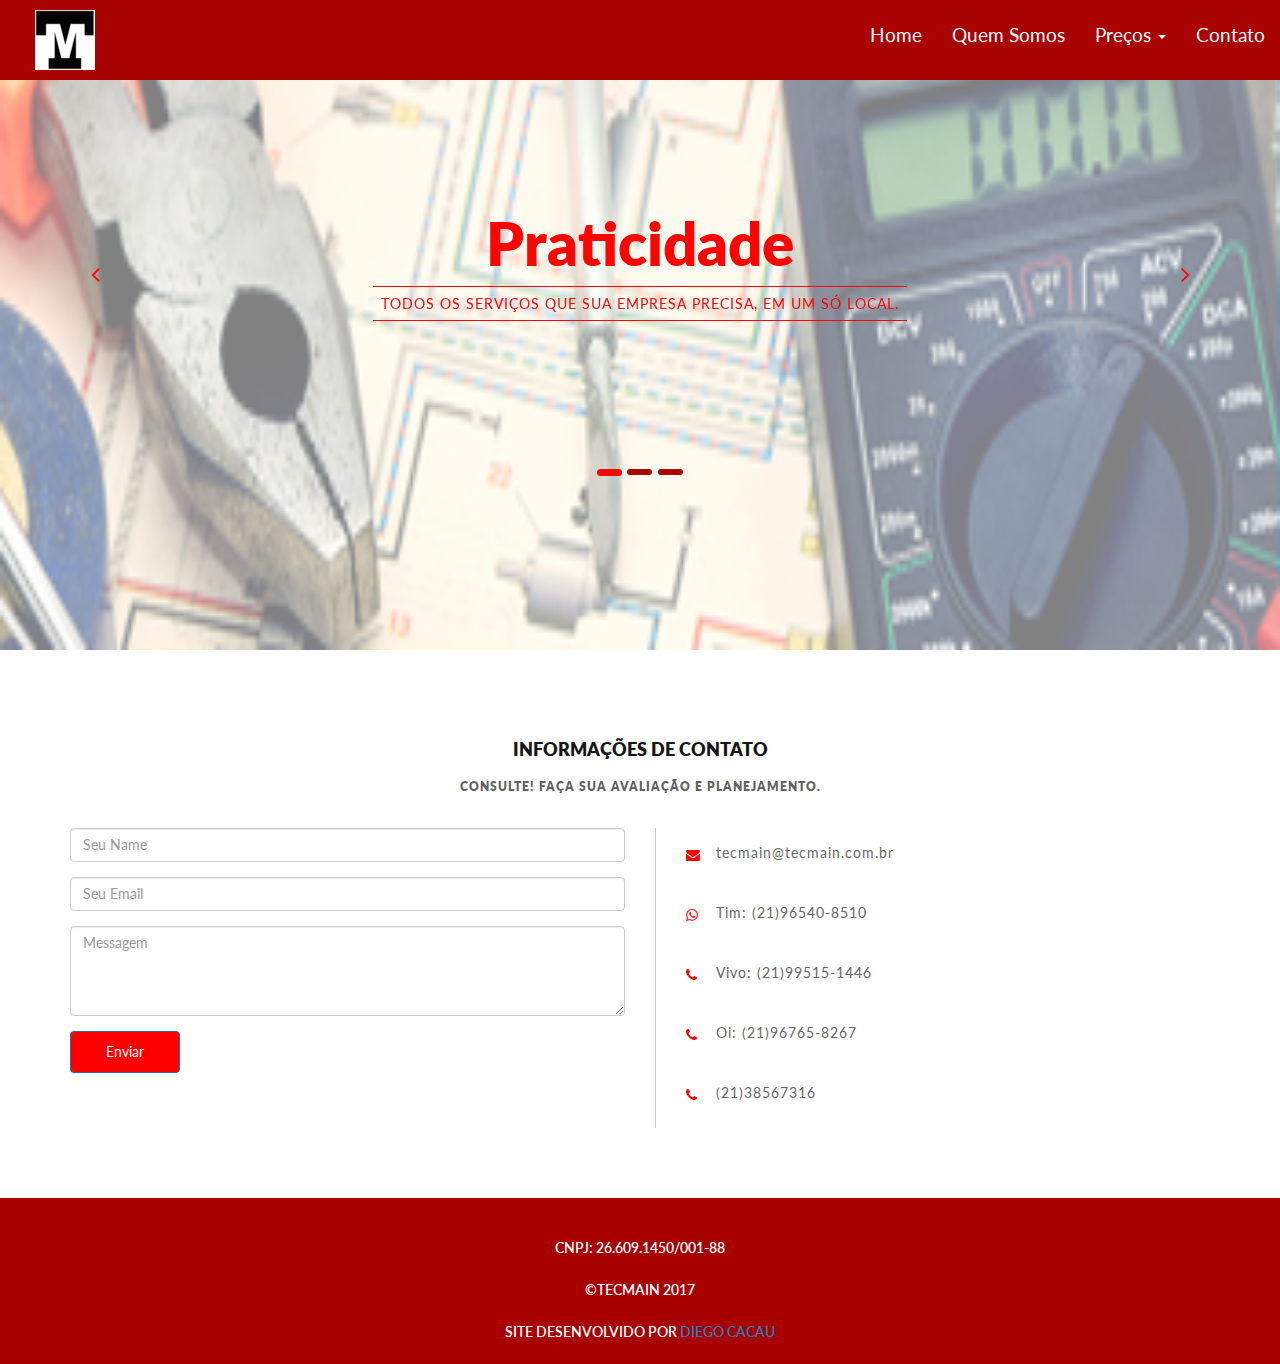
<file: index.html>
<!doctype html>
<html class="no-js" lang="">
    <head>
        <meta charset="utf-8">
        <meta http-equiv="x-ua-compatible" content="ie=edge">
        <title>TECMAIN</title>
        <meta name="description" content="">
        <meta name="viewport" content="width=device-width, initial-scale=1">

        <link rel="apple-touch-icon" href="apple-touch-icon.png">
	<!--[if lt IE 9]> <script src="js/html5shiv.js"></script> 
	<script src="js/respond.min.js"></script> <![endif]--> 		
        <!-- Place favicon.ico in the root directory -->
		<link href='https://fonts.googleapis.com/css?family=Lato:400,300,700' rel='stylesheet' type='text/css'>
        <link rel="stylesheet" href="css/main.css">
        <link rel="stylesheet" href="css/bootstrap.min.css">
        <link rel="stylesheet" href="css/font-awesome.min.css">
        <link rel="stylesheet" href="css/owl.carousel.css">
        <link rel="stylesheet" href="css/responsive.css">
        <link rel="stylesheet" href="css/style.css">

    </head>
<body >
		 <!-- start preloader -->
        <div id="loader-wrapper">
            <div class="logo"></div>
            <div id="loader">
            </div>
        </div>
        <!-- end preloader -->
        <!--[if lt IE 8]>
            <p class="browserupgrade">You are using an <strong>outdated</strong> browser. Please <a href="http://browsehappy.com/">upgrade your browser</a> to improve your experience.</p>
        <![endif]-->

<nav class="navbar navbar-default navbar-fixed-top">
  <div class="container-fluid">
    <!-- Brand and toggle get grouped for better mobile display -->
    <div class="navbar-header">
      <button type="button" class="navbar-toggle collapsed" data-toggle="collapse" data-target="#bs-example-navbar-collapse-1" aria-expanded="false">
        <span class="sr-only">Toggle navigation</span>
        <span class="icon-bar"></span>
        <span class="icon-bar"></span>
        <span class="icon-bar"></span>
      </button>
      <a id="logo" href="index.html"><img src="img/logo.png" alt=""/></a>
    </div>

    <!-- Collect the nav links, forms, and other content for toggling -->
    <div class="collapse navbar-collapse" id="bs-example-navbar-collapse-1">
      <ul class="nav navbar-nav navbar-right">
		<li><a  href="index.html">Home</a></li>
		<li><a  href="we.html">Quem Somos</a></li>
		<li class="dropdown">
          <a href="#" class="dropdown-toggle" data-toggle="dropdown" role="button" aria-haspopup="true" aria-expanded="false">Preços <span class="caret"></span></a>
          <ul class="dropdown-menu">
            <li><a href="planos.html">Planos</a></li>
            <li><a href="servicos.html">Serviços</a></li>
            <li><a href="eletricos.html">Diversos</a></li>
          </ul>
        </li>
		<li><a href="contato.html">Contato</a></li> 						
      </ul>
    </div><!-- /.navbar-collapse -->
  </div><!-- /.container-fluid -->
</nav>





<!-- start slider Section -->
<section id="slider_sec">
	<div class="container">
		<div class="row">
			<div class="slider">
					<div id="carousel-example-generic" class="carousel slide" data-ride="carousel">
				  <!-- Indicators -->
				  <ol class="carousel-indicators">
					<li data-target="#carousel-example-generic" data-slide-to="0" class="active"></li>
					<li data-target="#carousel-example-generic" data-slide-to="1"></li>
					<li data-target="#carousel-example-generic" data-slide-to="2"></li>
				  </ol>

				  <!-- Wrapper for slides -->
				  <div class="carousel-inner" role="listbox">
					<div class="item active">
						<div class="wrap_caption">
						  <div class="caption_carousel">
							<h1>Praticidade</h1>
							<p>TODOS OS SERVIÇOS QUE SUA EMPRESA PRECISA, EM UM SÓ LOCAL.</p>
						  </div>						
						</div>
					</div>					
					<div class="item">
						<div class="wrap_caption">
						  <div class="caption_carousel">
							<h1>Qualidade</h1>
							<p>PREÇO JUSTO E QUALIDADE TÉCNICA.</p>
						  </div>						
						</div>
					</div>					
					<div class="item ">
						<div class="wrap_caption">
						  <div class="caption_carousel">
							<h1>Facilidade</h1>
							<p>PAGAMENTO FACILITADO E SEM COMPLICAÇÃO.</p>
						  </div>						
						</div>
					</div>			
				  </div>

				  <!-- Controls -->
				  <a class="left left_crousel_btn" href="#carousel-example-generic" role="button" data-slide="prev">
					<i class="fa fa-angle-left"></i>
					<span class="sr-only">Anterio</span>
				  </a>
				  <a class="right right_crousel_btn" href="#carousel-example-generic" role="button" data-slide="next">
					<i class="fa fa-angle-right"></i>
					<span class="sr-only">Próxima</span>
				  </a>
				</div>
			</div>	
		</div>			
	</div>	
</section>
<!-- End slider Section -->


<!-- start contact us Section -->
<section id="ctn_sec">
	<div class="container">
		<div class="row">
			<div class="col-lg-12 col-md-12 col-sm-12 col-xs12 ">
				<div class="title_sec">
					<h1>Informações de Contato</h1>
					<h2>Consulte! Faça sua avaliação e planejamento.</h2>
				</div>			
			</div>		
			<div class="col-sm-6"> 
				<div id="cnt_form">
					<form id="contact-form" class="contact" name="contact-form" method="post" action="send-mail.php">
						<div class="form-group">
						<input type="text" name="name" class="form-control name-field" required="required" placeholder="Seu Name">
						</div>
						<div class="form-group">
							<input type="email" name="email" class="form-control mail-field" required="required" placeholder="Seu Email">
						</div> 
						<div class="form-group">
							<textarea name="message" id="message" required="required" class="form-control" rows="8" placeholder="Messagem"></textarea>
						</div> 
						<div class="form-group">
							<button type="submit" class="btn btn-primary">Enviar</button>
						</div>
					</form> 
				</div>
			</div>
			<div class="col-lg-6 col-md-6 col-sm-6">
				<div class="cnt_info">
					<ul>
						<li><i class="fa fa-envelope"></i><p>tecmain@tecmain.com.br</p></li>
						<li><i class="fa fa-whatsapp"></i><p>Tim: (21)96540-8510</p></li>
						<li><i class="fa fa-phone"></i><p>Vivo: (21)99515-1446</p></li>
						<li><i class="fa fa-phone"></i><p>Oi: (21)96765-8267</p></li>
						<li><i class="fa fa-phone"></i><p>(21)38567316</p></li>
					</ul>
				</div>
			</div>			
		</div>
	</div>
</section>
<!-- End contact us  Section -->


<!-- start footer Section -->
<footer id="ft_sec">
	<div class="container">
		<div class="row">
			<div class="col-lg-12">
										
				<ul class="copy_right">
					<li>CNPJ: 26.609.1450/001-88</li>
				</ul>					
				
				<ul class="copy_right">
					<li>&copy;Tecmain 2017</li>
				</ul>
				<ul class="copy_right">
					<li>Site desenvolvido por <a href="http://pingadodecoisas.xyz/" target="blank">Diego Cacau</a></li>
				</ul>						
			</div>	
		</div>
	</div>
</footer>
<!-- End footer Section -->

<script type="text/javascript" src="http://code.jquery.com/jquery-1.9.1.min.js"></script>
<script src="js/isotope.pkgd.min.js"></script>
<script src="js/bootstrap.min.js"></script>
<script src="js/jquery.counterup.min.js"></script>
<script src="js/owl.carousel.min.js"></script>
<script src="js/jquery.nicescroll.min.js"></script>
<script src="js/scrolling-nav.js"></script>
<script src="js/main.js"></script>



<script>
    jQuery(document).ready(function( $ ) {
        $('.counter').counterUp({
            delay: 10,
            time: 1000
        });
    });
</script>

<script>

  //Hide Overflow of Body on DOM Ready //
$(document).ready(function(){
    $("body").css("overflow", "hidden");
});

// Show Overflow of Body when Everything has Loaded 
$(window).load(function(){
    $("body").css("overflow", "visible");        
    var nice=$('html').niceScroll({
	cursorborder:"5",
	cursorcolor:"#00AFF0",
	cursorwidth:"3px",
	boxzoom:true, 
	autohidemode:true
	});

});
</script>



    </body>
</html>
</file>
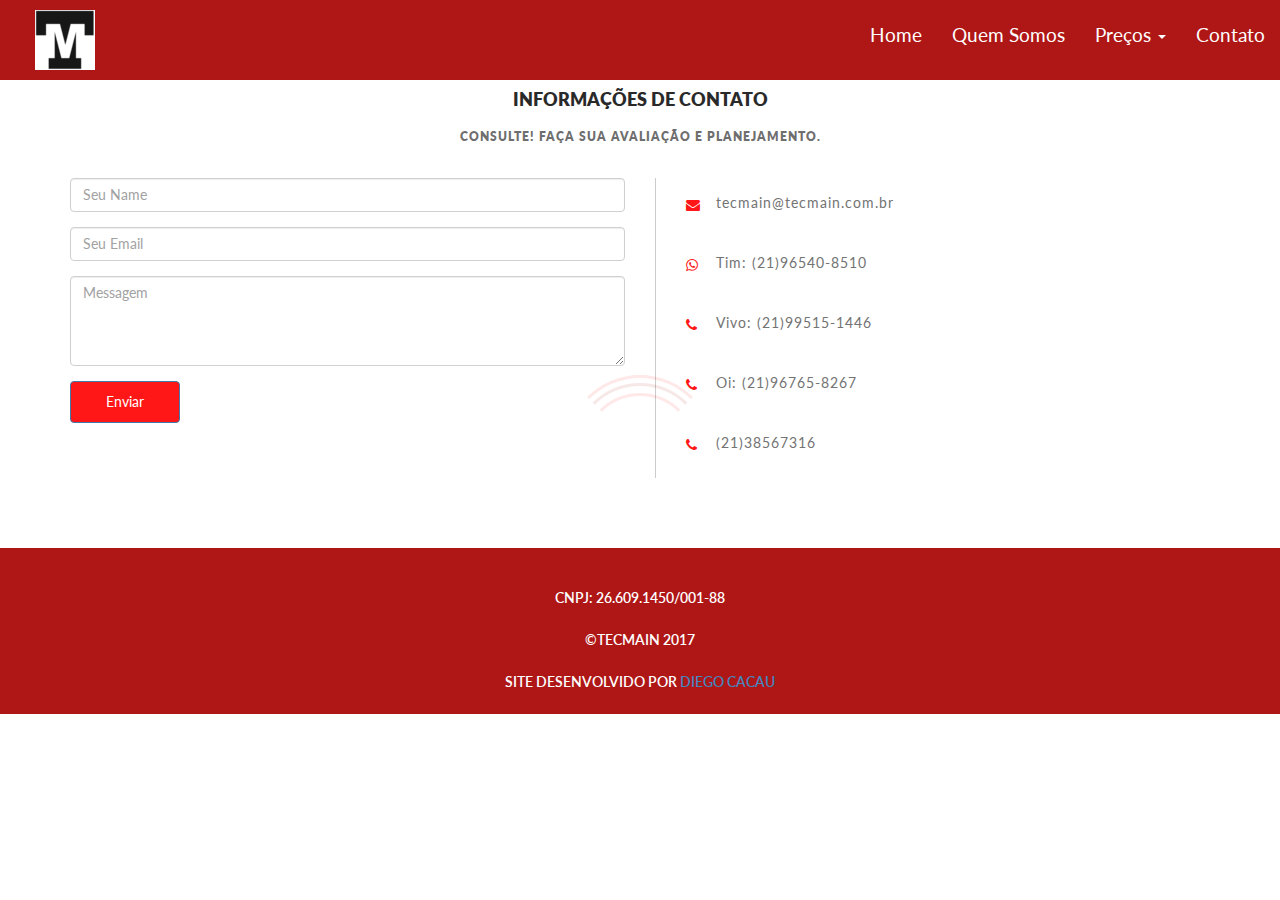
<file: contato.html>
<!doctype html>
<html class="no-js" lang="">
    <head>
        <meta charset="utf-8">
        <meta http-equiv="x-ua-compatible" content="ie=edge">
        <title>TECMAIN</title>
        <meta name="description" content="">
        <meta name="viewport" content="width=device-width, initial-scale=1">

        <link rel="apple-touch-icon" href="apple-touch-icon.png">
	<!--[if lt IE 9]> <script src="js/html5shiv.js"></script> 
	<script src="js/respond.min.js"></script> <![endif]--> 		
        <!-- Place favicon.ico in the root directory -->
		<link href='https://fonts.googleapis.com/css?family=Lato:400,300,700' rel='stylesheet' type='text/css'>
        <link rel="stylesheet" href="css/main.css">
        <link rel="stylesheet" href="css/bootstrap.min.css">
        <link rel="stylesheet" href="css/font-awesome.min.css">
        <link rel="stylesheet" href="css/owl.carousel.css">
        <link rel="stylesheet" href="css/style.css">

    </head>
<body >
		 <!-- start preloader -->
        <div id="loader-wrapper">
            <div class="logo"></div>
            <div id="loader">
            </div>
        </div>
        <!-- end preloader -->
        <!--[if lt IE 8]>
            <p class="browserupgrade">You are using an <strong>outdated</strong> browser. Please <a href="http://browsehappy.com/">upgrade your browser</a> to improve your experience.</p>
        <![endif]-->

<nav class="navbar navbar-default navbar-fixed-top">
  <div class="container-fluid">
    <!-- Brand and toggle get grouped for better mobile display -->
    <div class="navbar-header">
      <button type="button" class="navbar-toggle collapsed" data-toggle="collapse" data-target="#bs-example-navbar-collapse-1" aria-expanded="false">
        <span class="sr-only">Toggle navigation</span>
        <span class="icon-bar"></span>
        <span class="icon-bar"></span>
        <span class="icon-bar"></span>
      </button>
      <a id="logo" href="index.html"><img src="img/logo.png" alt=""/></a>
    </div>

<!-- Collect the nav links, forms, and other content for toggling -->
    <div class="collapse navbar-collapse" id="bs-example-navbar-collapse-1">
      <ul class="nav navbar-nav navbar-right">
		<li><a  href="index.html">Home</a></li>
		<li><a  href="we.html">Quem Somos</a></li>
		<li class="dropdown">
          <a href="#" class="dropdown-toggle" data-toggle="dropdown" role="button" aria-haspopup="true" aria-expanded="false">Preços <span class="caret"></span></a>
          <ul class="dropdown-menu">
            <li><a href="planos.html">Planos</a></li>
            <li><a href="servicos.html">Serviços</a></li>
            <li><a href="eletricos.html">Diversos</a></li>
          </ul>
        </li>
		<li><a href="contato.html">Contato</a></li> 						
      </ul>
    </div><!-- /.navbar-collapse -->
  </div><!-- /.container-fluid -->
</nav>



<!-- start contact us Section -->
<section id="ctn_sec">
	<div class="container">
		<div class="row">
			<div class="col-lg-12 col-md-12 col-sm-12 col-xs12 ">
				<div class="title_sec">
					<h1>Informações de Contato</h1>
					<h2>Consulte! Faça sua avaliação e planejamento.</h2>
				</div>			
			</div>		
			<div class="col-sm-6"> 
				<div id="cnt_form">
					<form id="contact-form" class="contact" name="contact-form" method="post" action="send-mail.php">
						<div class="form-group">
						<input type="text" name="name" class="form-control name-field" required="required" placeholder="Seu Name">
						</div>
						<div class="form-group">
							<input type="email" name="email" class="form-control mail-field" required="required" placeholder="Seu Email">
						</div> 
						<div class="form-group">
							<textarea name="message" id="message" required="required" class="form-control" rows="8" placeholder="Messagem"></textarea>
						</div> 
						<div class="form-group">
							<button type="submit" class="btn btn-primary">Enviar</button>
						</div>
					</form> 
				</div>
			</div>
			<div class="col-lg-6 col-md-6 col-sm-6">
				<div class="cnt_info">
					<ul>
						<li><i class="fa fa-envelope"></i><p>tecmain@tecmain.com.br</p></li>
						<li><i class="fa fa-whatsapp"></i><p>Tim: (21)96540-8510</p></li>
						<li><i class="fa fa-phone"></i><p>Vivo: (21)99515-1446</p></li>
						<li><i class="fa fa-phone"></i><p>Oi: (21)96765-8267</p></li>
						<li><i class="fa fa-phone"></i><p>(21)38567316</p></li>
					</ul>
				</div>
			</div>			
		</div>
	</div>
</section>
<!-- End contact us  Section -->


<!-- start footer Section -->
<footer id="ft_sec">
	<div class="container">
		<div class="row">
			<div class="col-lg-12">

				<ul class="copy_right">
					<li>CNPJ: 26.609.1450/001-88</li>
				</ul>					

				<ul class="copy_right">
					<li>&copy;Tecmain 2017</li>
				</ul>

				<ul class="copy_right">
					<li>Site desenvolvido por <a href="http://pingadodecoisas.xyz/" target="blank">Diego Cacau</a></li>
				</ul>						
			</div>	
		</div>
	</div>
</footer>
<!-- End footer Section -->

<script type="text/javascript" src="http://code.jquery.com/jquery-1.9.1.min.js"></script>
<script src="js/isotope.pkgd.min.js"></script>
<script src="js/bootstrap.min.js"></script>
<script src="js/jquery.counterup.min.js"></script>
<script src="js/owl.carousel.min.js"></script>
<script src="js/jquery.nicescroll.min.js"></script>
<script src="js/scrolling-nav.js"></script>
<script src="js/main.js"></script>

<script>
    jQuery(document).ready(function( $ ) {
        $('.counter').counterUp({
            delay: 10,
            time: 1000
        });
    });
</script>

<script>

  //Hide Overflow of Body on DOM Ready //
$(document).ready(function(){
    $("body").css("overflow", "hidden");
});

// Show Overflow of Body when Everything has Loaded 
$(window).load(function(){
    $("body").css("overflow", "visible");        
    var nice=$('html').niceScroll({
	cursorborder:"5",
	cursorcolor:"#00AFF0",
	cursorwidth:"3px",
	boxzoom:true, 
	autohidemode:true
	});

});
</script>



    </body>
</html>
</file>
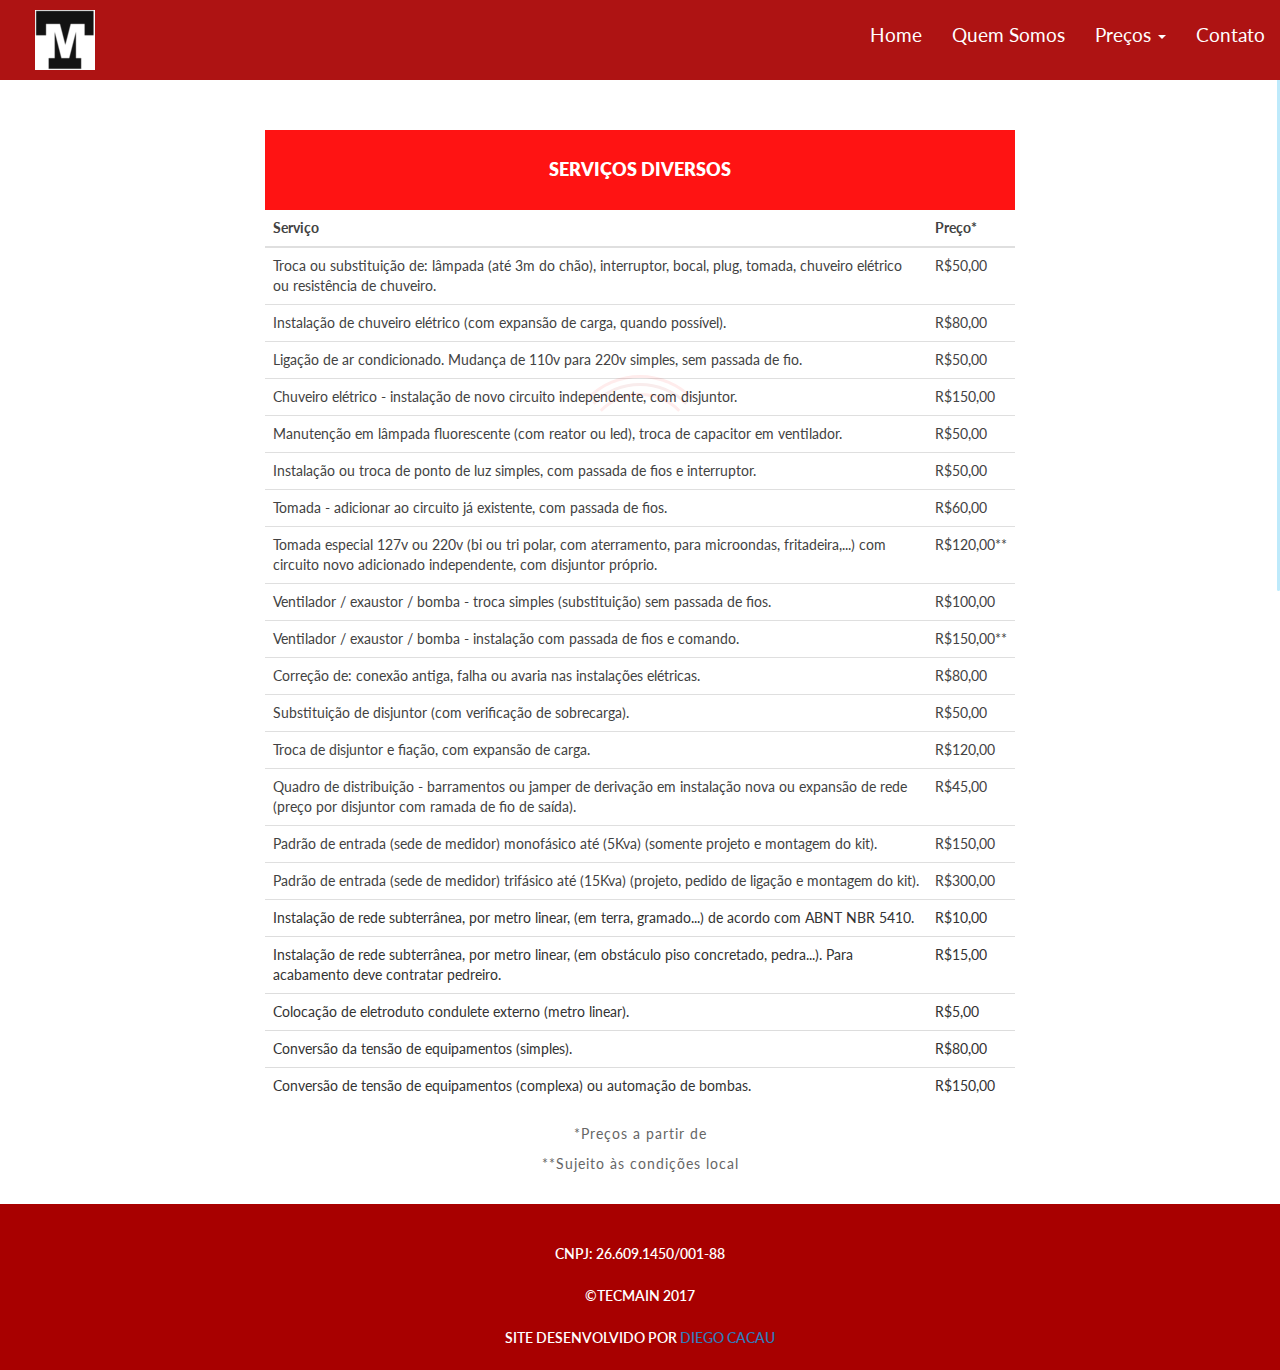
<file: eletricos.html>
<!doctype html>
<html class="no-js" lang="">
    <head>
        <meta charset="utf-8">
        <meta http-equiv="x-ua-compatible" content="ie=edge">
        <title>TECMAIN</title>
        <meta name="description" content="">
        <meta name="viewport" content="width=device-width, initial-scale=1">

        <link rel="apple-touch-icon" href="apple-touch-icon.png">
	<!--[if lt IE 9]> <script src="js/html5shiv.js"></script> 
	<script src="js/respond.min.js"></script> <![endif]--> 		
        <!-- Place favicon.ico in the root directory -->
		<link href='https://fonts.googleapis.com/css?family=Lato:400,300,700' rel='stylesheet' type='text/css'>
        <link rel="stylesheet" href="css/main.css">
        <link rel="stylesheet" href="css/bootstrap.min.css">
        <link rel="stylesheet" href="css/font-awesome.min.css">
        <link rel="stylesheet" href="css/owl.carousel.css">
        <link rel="stylesheet" href="css/style.css">

    </head>
<body >
		 <!-- start preloader -->
        <div id="loader-wrapper">
            <div class="logo"></div>
            <div id="loader">
            </div>
        </div>
        <!-- end preloader -->
        <!--[if lt IE 8]>
            <p class="browserupgrade">You are using an <strong>outdated</strong> browser. Please <a href="http://browsehappy.com/">upgrade your browser</a> to improve your experience.</p>
        <![endif]-->

<nav class="navbar navbar-default navbar-fixed-top">
  <div class="container-fluid">
    <!-- Brand and toggle get grouped for better mobile display -->
    <div class="navbar-header">
      <button type="button" class="navbar-toggle collapsed" data-toggle="collapse" data-target="#bs-example-navbar-collapse-1" aria-expanded="false">
        <span class="sr-only">Toggle navigation</span>
        <span class="icon-bar"></span>
        <span class="icon-bar"></span>
        <span class="icon-bar"></span>
      </button>
      <a id="logo" href="index.html"><img src="img/logo.png" alt=""/></a>
    </div>

    <!-- Collect the nav links, forms, and other content for toggling -->
    <div class="collapse navbar-collapse" id="bs-example-navbar-collapse-1">
      <ul class="nav navbar-nav navbar-right">
		<li><a  href="index.html">Home</a></li>
		<li><a  href="we.html">Quem Somos</a></li>
		<li class="dropdown">
          <a href="#" class="dropdown-toggle" data-toggle="dropdown" role="button" aria-haspopup="true" aria-expanded="false">Preços <span class="caret"></span></a>
          <ul class="dropdown-menu">
            <li><a href="planos.html">Planos</a></li>
            <li><a href="servicos.html">Serviços</a></li>
            <li><a href="eletricos.html">Diversos</a></li>
          </ul>
        </li>
		<li><a href="contato.html">Contato</a></li> 						
      </ul>
    </div><!-- /.navbar-collapse -->
  </div><!-- /.container-fluid -->
</nav>

<!-- start pricing Section -->
<section id="servicos">
	<div class="container">
		<div class="row">	
				
			<div class="col-lg-8 col-md-8 col-sm-12 col-lg-offset-2">
				<h2 class="title_bg_2 text-center">Serviços diversos</h2>
			</div>	
			<div class="col-lg-8 col-md-8 col-sm-12 col-lg-offset-2">
				<table class="table table-hover">
					<thead>
						<tr>
							<th>Serviço</th>
							<th>Preço*</th>
						</tr>
					</thead>
					<tbody>
						<tr>
							<td>
								Troca ou substituição de: lâmpada (até 3m do chão), interruptor, bocal, plug, tomada, chuveiro elétrico ou resistência de chuveiro.
							</td>
							<td>R$50,00</td>
						</tr>
						<tr>
							<td>
								Instalação de chuveiro elétrico (com expansão de carga, quando possível).
							</td>
							<td>R$80,00</td>
						</tr>
						<tr>
							<td>
								Ligação de ar condicionado. Mudança de 110v para 220v simples, sem passada de fio.
							</td>
							<td>R$50,00</td>
						</tr>
						<tr>
							<td>
								Chuveiro elétrico - instalação de novo circuito independente, com disjuntor.
							</td>
							<td>R$150,00</td>
						</tr>
						<tr>
							<td>
								Manutenção em lâmpada fluorescente (com reator ou led), troca de capacitor em ventilador. 
							</td>
							<td>R$50,00</td>
						</tr>
						<tr>
							<td>
								Instalação ou troca de ponto de luz simples, com passada de fios e interruptor.
							</td>
							<td>R$50,00</td>
						</tr>
						<tr>
							<td>
								Tomada - adicionar ao circuito já existente, com passada de fios.
							</td>
							<td>R$60,00</td>
						</tr>
						<tr>
							<td>
								Tomada especial 127v ou 220v (bi ou tri polar, com aterramento, para microondas, fritadeira,...) com circuito novo adicionado independente, com disjuntor próprio.
							</td>
							<td>R$120,00**</td>
						</tr>
						<tr>
							<td>
								Ventilador / exaustor / bomba - troca simples (substituição) sem passada de fios.
							</td>
							<td>R$100,00</td>
						</tr>
						<tr>
							<td>
								Ventilador / exaustor / bomba - instalação com passada de fios e comando.
							</td>
							<td>R$150,00**</td>
						</tr>
						<tr>
							<td>
								Correção de: conexão antiga, falha ou avaria nas instalações elétricas.
							</td>
							<td>R$80,00</td>
						</tr>
						<tr>
							<td>
								Substituição de disjuntor (com verificação de sobrecarga).
							</td>
							<td>R$50,00</td>
						</tr>
						<tr>
							<td>
								Troca de disjuntor e fiação, com expansão de carga.
							</td>
							<td>R$120,00</td>
						</tr>
						<tr>
							<td>
								Quadro de distribuição - barramentos ou jamper de derivação em instalação nova ou expansão de rede (preço por disjuntor com ramada de fio de saída).
							</td>
							<td>R$45,00</td>
						</tr>
						<tr>
							<td>
								Padrão de entrada (sede de medidor) monofásico até (5Kva) (somente projeto e montagem do kit).
							</td>
							<td>R$150,00</td>
						</tr>
						<tr>
							<td>
								Padrão de entrada (sede de medidor) trifásico até (15Kva) (projeto, pedido de ligação e montagem do kit).
							</td>
							<td>R$300,00</td>
						</tr>
						<tr>
							<td>
								Instalação de rede subterrânea, por metro linear, (em terra, gramado...) de acordo com ABNT NBR 5410.
							</td>
							<td>R$10,00</td>
						</tr>
						<tr>
							<td>
								Instalação de rede subterrânea, por metro linear, (em obstáculo piso concretado, pedra...). Para acabamento deve contratar pedreiro.
							</td>
							<td>R$15,00</td>
						</tr>
						<tr>
							<td>
								Colocação de eletroduto condulete externo (metro linear).
							</td>
							<td>R$5,00</td>
						</tr>
						<tr>
							<td>
								Conversão da tensão de equipamentos (simples).
							</td>
							<td>R$80,00</td>
						</tr>
						<tr>
							<td>
								Conversão de tensão de equipamentos (complexa) ou automação de bombas.
							</td>
							<td>R$150,00</td>
						</tr>


					</tbody>
					
				</table>
				<div class="col-lg-12 col-md-12 col-sm-12 text-center">
				<p>*Preços a partir de</p>
				<p>**Sujeito às condições local</p>
			</div>
				
			</div>
		</div>
	</div>
</section>
<!-- End pricing Section -->



<!-- start footer Section -->
<footer id="ft_sec">
	<div class="container">
		<div class="row">
			<div class="col-lg-12">

				<ul class="copy_right">
					<li>CNPJ: 26.609.1450/001-88</li>
				</ul>					
				<ul class="copy_right">
					<li>&copy;Tecmain 2017</li>
				</ul>
				<ul class="copy_right">
					<li>Site desenvolvido por <a href="http://pingadodecoisas.xyz/" target="blank">Diego Cacau</a></li>
				</ul>					
			</div>	
		</div>
	</div>
</footer>
<!-- End footer Section -->

<script type="text/javascript" src="http://code.jquery.com/jquery-1.9.1.min.js"></script>
<script src="js/isotope.pkgd.min.js"></script>
<script src="js/bootstrap.min.js"></script>
<script src="js/jquery.counterup.min.js"></script>
<script src="js/owl.carousel.min.js"></script>
<script src="js/jquery.nicescroll.min.js"></script>
<script src="js/scrolling-nav.js"></script>
<script src="js/main.js"></script>

<script>
    jQuery(document).ready(function( $ ) {
        $('.counter').counterUp({
            delay: 10,
            time: 1000
        });
    });
</script>

<script>

  //Hide Overflow of Body on DOM Ready //
$(document).ready(function(){
    $("body").css("overflow", "hidden");
});

// Show Overflow of Body when Everything has Loaded 
$(window).load(function(){
    $("body").css("overflow", "visible");        
    var nice=$('html').niceScroll({
	cursorborder:"5",
	cursorcolor:"#00AFF0",
	cursorwidth:"3px",
	boxzoom:true, 
	autohidemode:true
	});

});
</script>



    </body>
</html>
</file>
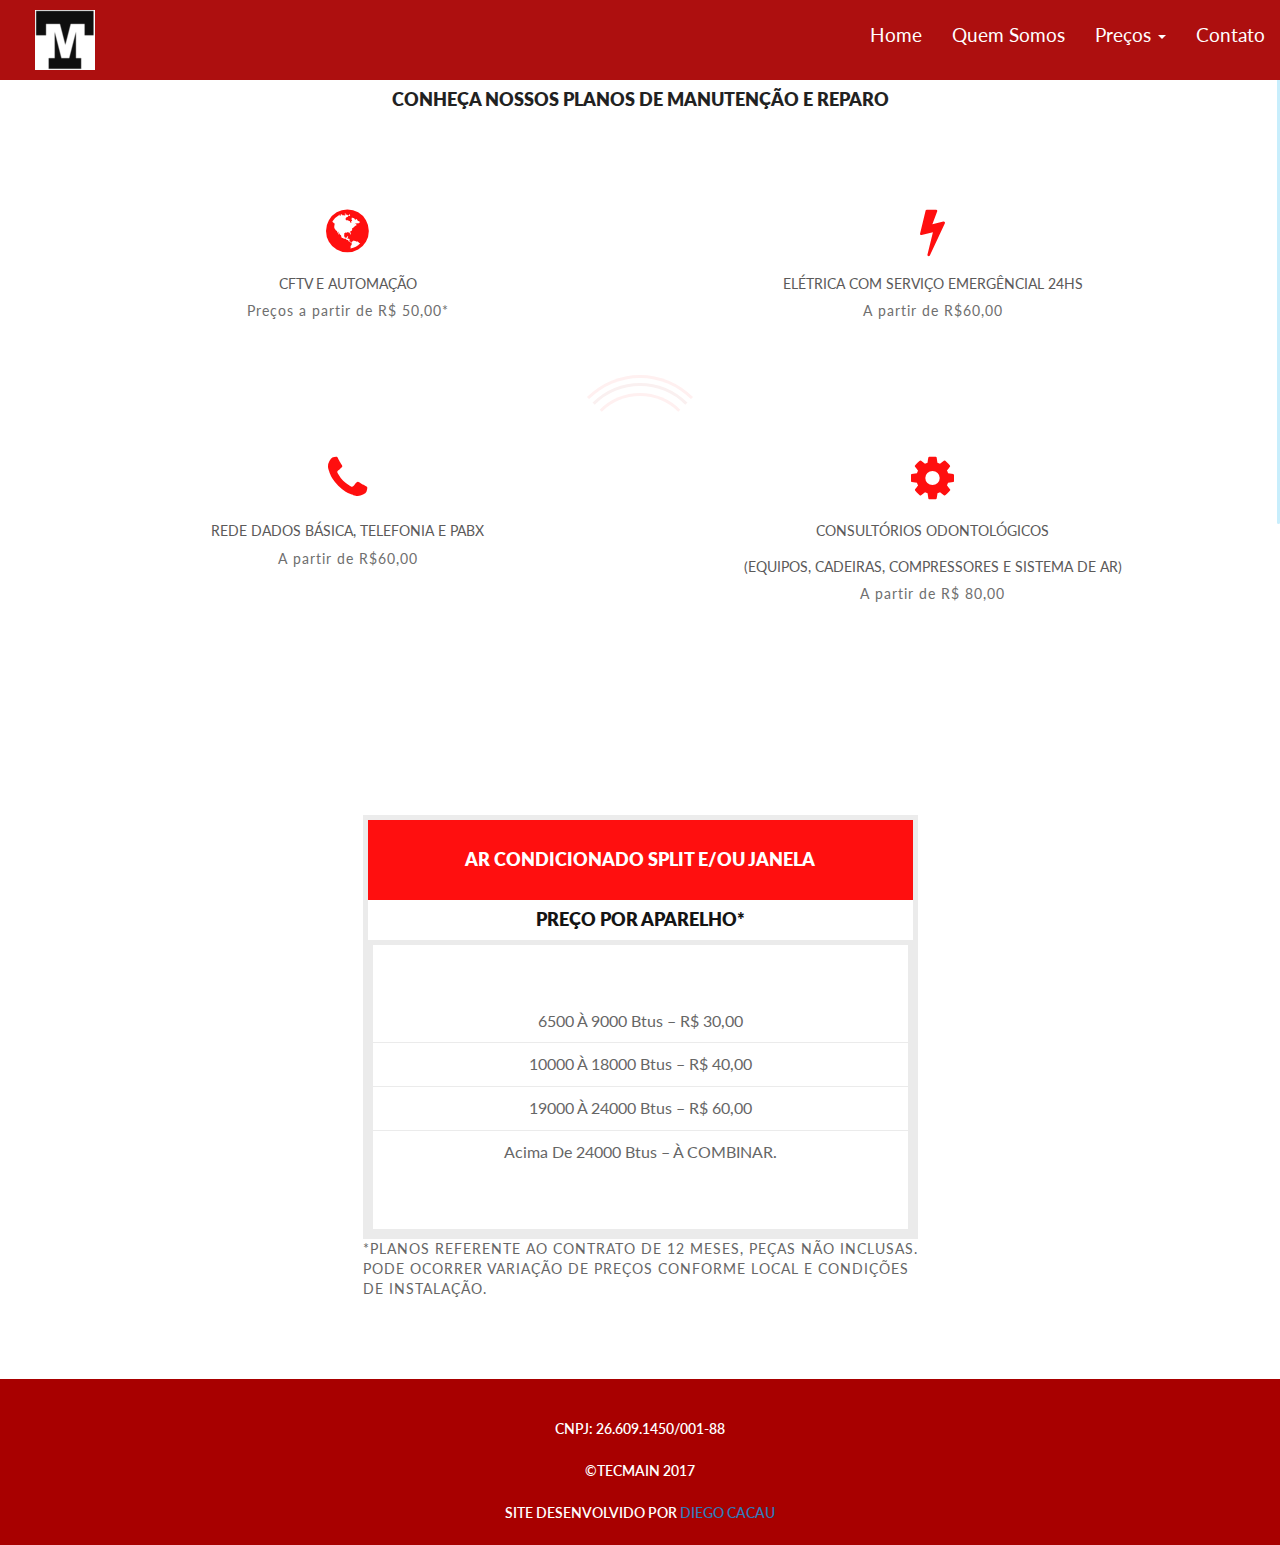
<file: planos.html>
<!doctype html>
<html class="no-js" lang="">
    <head>
        <meta charset="utf-8">
        <meta http-equiv="x-ua-compatible" content="ie=edge">
        <title>TECMAIN</title>
        <meta name="description" content="">
        <meta name="viewport" content="width=device-width, initial-scale=1">

        <link rel="apple-touch-icon" href="apple-touch-icon.png">
	<!--[if lt IE 9]> <script src="js/html5shiv.js"></script> 
	<script src="js/respond.min.js"></script> <![endif]--> 		
        <!-- Place favicon.ico in the root directory -->
		<link href='https://fonts.googleapis.com/css?family=Lato:400,300,700' rel='stylesheet' type='text/css'>
        <link rel="stylesheet" href="css/main.css">
        <link rel="stylesheet" href="css/bootstrap.min.css">
        <link rel="stylesheet" href="css/font-awesome.min.css">
        <link rel="stylesheet" href="css/owl.carousel.css">
        <link rel="stylesheet" href="css/style.css">

    </head>
<body >
		 <!-- start preloader -->
        <div id="loader-wrapper">
            <div class="logo"></div>
            <div id="loader">
            </div>
        </div>
        <!-- end preloader -->
        <!--[if lt IE 8]>
            <p class="browserupgrade">You are using an <strong>outdated</strong> browser. Please <a href="http://browsehappy.com/">upgrade your browser</a> to improve your experience.</p>
        <![endif]-->

<nav class="navbar navbar-default navbar-fixed-top">
  <div class="container-fluid">
    <!-- Brand and toggle get grouped for better mobile display -->
    <div class="navbar-header">
      <button type="button" class="navbar-toggle collapsed" data-toggle="collapse" data-target="#bs-example-navbar-collapse-1" aria-expanded="false">
        <span class="sr-only">Toggle navigation</span>
        <span class="icon-bar"></span>
        <span class="icon-bar"></span>
        <span class="icon-bar"></span>
      </button>
      <a id="logo" href="index.html"><img src="img/logo.png" alt=""/></a>
    </div>

<!-- Collect the nav links, forms, and other content for toggling -->
    <div class="collapse navbar-collapse" id="bs-example-navbar-collapse-1">
      <ul class="nav navbar-nav navbar-right">
		<li><a  href="index.html">Home</a></li>
		<li><a  href="we.html">Quem Somos</a></li>
		<li class="dropdown">
          <a href="#" class="dropdown-toggle" data-toggle="dropdown" role="button" aria-haspopup="true" aria-expanded="false">Preços <span class="caret"></span></a>
          <ul class="dropdown-menu">
            <li><a href="planos.html">Planos</a></li>
            <li><a href="servicos.html">Serviços</a></li>
            <li><a href="eletricos.html">Diversos</a></li>
          </ul>
        </li>
		<li><a href="contato.html">Contato</a></li> 						
      </ul>
    </div><!-- /.navbar-collapse -->  
    </div><!-- /.container-fluid -->
</nav>



<!-- start Service Section -->
<section id="pr_sec">
	<div class="container">
		<div class="row">
			<div class="col-lg-12 col-md-12 col-sm-12 col-xs12 ">
				<div class="title_sec">
					<h1>Conheça nossos planos de MANUTENÇÃO E REPARO</h1>
				</div>			
			</div>		
			<div class="col-lg-6 col-md-6 col-sm-6 col-xs-12">
				<div class="service">						
					<i class="fa fa-globe"></i>
					<h2>CFTV e AUTOMAÇÃO</h2>
					<p>Preços a partir de R$ 50,00*</p>
				</div>
			</div>				
			<div class="col-lg-6 col-md-6 col-sm-6 col-xs-12">
				<div class="service">						
					<i class="fa fa-bolt"></i>
					<h2>ELÉTRICA COM SERVIÇO EMERGÊNCIAL 24HS</h2>
					<p>A partir de R$60,00</p>
				</div>
			</div>
			<div class="col-lg-6 col-md-6 col-sm-6 col-xs-12">
				<div class="service">						
					<i class="fa fa-phone"></i>
					<h2>REDE DADOS BÁSICA, TELEFONIA E PABX</h2>
					<p>A partir de R$60,00</p>
				</div>
			</div>				
			<div class="col-lg-6 col-md-6 col-sm-6 col-xs-12">
				<div class="service">						
					<i class="fa fa-gear"></i>
					<h2>CONSULTÓRIOS ODONTOLÓGICOS</h2>
					<h2>(EQUIPOS, CADEIRAS, COMPRESSORES E SISTEMA DE AR)</h2>
					<p>A partir de R$ 80,00</p>
					
				</div>
			</div>				
				
		</div>
	</div>
</section>
<!-- End Service Section -->

<!-- start pricing Section -->
<section id="pricing_sec">
	<div class="container">
		<div class="row">
			<!--<div class="col-lg-12 col-md-12 col-sm-12 col-xs12 ">
				<div class="title_sec">
					<h1>Trabalhamos também com</h1>
				</div>			
			</div>-->		
				
			<div class="col-lg-6 col-md-6 col-sm-12 col-lg-offset-3">
				<div class="sngl_pricing">											
					<h2 class="title_bg_2">AR CONDICIONADO SPLIT E/OU JANELA</h2>
					<h5>Preço por aparelho*</h4>
					<ul>
						<li>6500 à 9000 btus – R$ 30,00</li>
						<li>10000 à 18000 btus – R$ 40,00</li>
						<li>19000 à 24000 btus – R$ 60,00</li>
						<li>Acima de 24000 btus – À COMBINAR.</li>
					</ul>		
				</div>
				<p>*PLANOS REFERENTE AO CONTRATO DE 12 MESES, PEÇAS NÃO INCLUSAS. PODE OCORRER VARIAÇÃO DE PREÇOS CONFORME LOCAL E CONDIÇÕES DE INSTALAÇÃO.</p>
			</div>			
			
		</div>
	</div>
</section>
<!-- End pricing Section -->



<!-- start footer Section -->
<footer id="ft_sec">
	<div class="container">
		<div class="row">
			<div class="col-lg-12">

				<ul class="copy_right">
					<li>CNPJ: 26.609.1450/001-88</li>
				</ul>					

				<ul class="copy_right">
					<li>&copy;Tecmain 2017</li>
				</ul>	

				<ul class="copy_right">
					<li>Site desenvolvido por <a href="http://pingadodecoisas.xyz/" target="blank">Diego Cacau</a></li>
				</ul>				
			</div>	
		</div>
	</div>
</footer>
<!-- End footer Section -->

<script type="text/javascript" src="http://code.jquery.com/jquery-1.9.1.min.js"></script>
<script src="js/isotope.pkgd.min.js"></script>
<script src="js/bootstrap.min.js"></script>
<script src="js/jquery.counterup.min.js"></script>
<script src="js/owl.carousel.min.js"></script>
<script src="js/jquery.nicescroll.min.js"></script>
<script src="js/scrolling-nav.js"></script>
<script src="js/main.js"></script>


<script>
    jQuery(document).ready(function( $ ) {
        $('.counter').counterUp({
            delay: 10,
            time: 1000
        });
    });
</script>

<script>

  //Hide Overflow of Body on DOM Ready //
$(document).ready(function(){
    $("body").css("overflow", "hidden");
});

// Show Overflow of Body when Everything has Loaded 
$(window).load(function(){
    $("body").css("overflow", "visible");        
    var nice=$('html').niceScroll({
	cursorborder:"5",
	cursorcolor:"#00AFF0",
	cursorwidth:"3px",
	boxzoom:true, 
	autohidemode:true
	});

});
</script>



    </body>
</html>
</file>
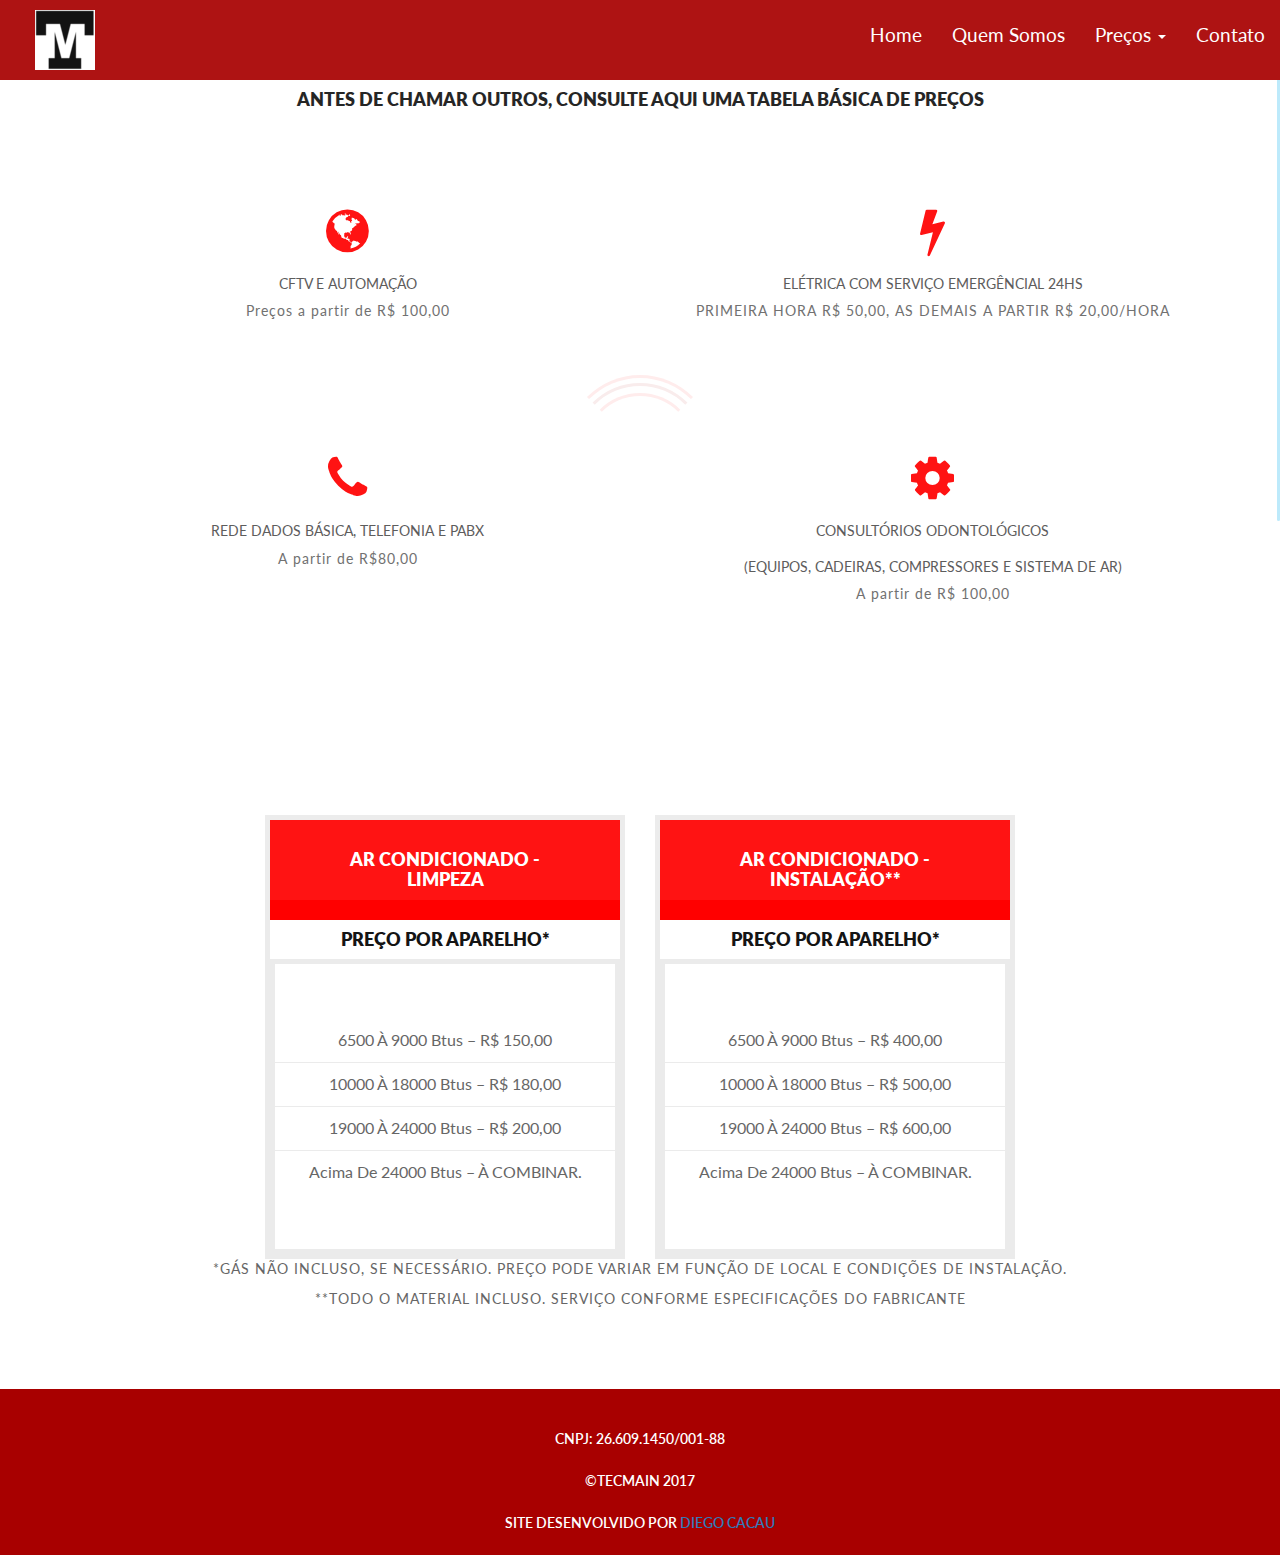
<file: servicos.html>
<!doctype html>
<html class="no-js" lang="">
    <head>
        <meta charset="utf-8">
        <meta http-equiv="x-ua-compatible" content="ie=edge">
        <title>TECMAIN</title>
        <meta name="description" content="">
        <meta name="viewport" content="width=device-width, initial-scale=1">

        <link rel="apple-touch-icon" href="apple-touch-icon.png">
	<!--[if lt IE 9]> <script src="js/html5shiv.js"></script> 
	<script src="js/respond.min.js"></script> <![endif]--> 		
        <!-- Place favicon.ico in the root directory -->
		<link href='https://fonts.googleapis.com/css?family=Lato:400,300,700' rel='stylesheet' type='text/css'>
        <link rel="stylesheet" href="css/main.css">
        <link rel="stylesheet" href="css/bootstrap.min.css">
        <link rel="stylesheet" href="css/font-awesome.min.css">
        <link rel="stylesheet" href="css/owl.carousel.css">
        <link rel="stylesheet" href="css/style.css">

    </head>
<body >
		 <!-- start preloader -->
        <div id="loader-wrapper">
            <div class="logo"></div>
            <div id="loader">
            </div>
        </div>
        <!-- end preloader -->
        <!--[if lt IE 8]>
            <p class="browserupgrade">You are using an <strong>outdated</strong> browser. Please <a href="http://browsehappy.com/">upgrade your browser</a> to improve your experience.</p>
        <![endif]-->

<nav class="navbar navbar-default navbar-fixed-top">
  <div class="container-fluid">
    <!-- Brand and toggle get grouped for better mobile display -->
    <div class="navbar-header">
      <button type="button" class="navbar-toggle collapsed" data-toggle="collapse" data-target="#bs-example-navbar-collapse-1" aria-expanded="false">
        <span class="sr-only">Toggle navigation</span>
        <span class="icon-bar"></span>
        <span class="icon-bar"></span>
        <span class="icon-bar"></span>
      </button>
      <a id="logo" href="index.html"><img src="img/logo.png" alt=""/></a>
    </div>

    <!-- Collect the nav links, forms, and other content for toggling -->
    <div class="collapse navbar-collapse" id="bs-example-navbar-collapse-1">
      <ul class="nav navbar-nav navbar-right">
		<li><a  href="index.html">Home</a></li>
		<li><a  href="we.html">Quem Somos</a></li>
		<li class="dropdown">
          <a href="#" class="dropdown-toggle" data-toggle="dropdown" role="button" aria-haspopup="true" aria-expanded="false">Preços <span class="caret"></span></a>
          <ul class="dropdown-menu">
            <li><a href="planos.html">Planos</a></li>
            <li><a href="servicos.html">Serviços</a></li>
            <li><a href="eletricos.html">Diversos</a></li>
          </ul>
        </li>
		<li><a href="contato.html">Contato</a></li> 						
      </ul>
    </div><!-- /.navbar-collapse -->
  </div><!-- /.container-fluid -->
</nav>



<!-- start Service Section -->
<section id="pr_sec">
	<div class="container">
		<div class="row">
			<div class="col-lg-12 col-md-12 col-sm-12 col-xs12 ">
				<div class="title_sec">
					<h1>ANTES DE CHAMAR OUTROS, CONSULTE AQUI UMA TABELA BÁSICA DE PREÇOS</h1>
				</div>			
			</div>		
			<div class="col-lg-6 col-md-6 col-sm-6 col-xs-12">
				<div class="service">						
					<i class="fa fa-globe"></i>
					<h2>CFTV e AUTOMAÇÃO</h2>
					<p>Preços a partir de R$ 100,00</p>
				</div>
			</div>				
			<div class="col-lg-6 col-md-6 col-sm-6 col-xs-12">
				<div class="service">						
					<i class="fa fa-bolt"></i>
					<h2>ELÉTRICA COM SERVIÇO EMERGÊNCIAL 24HS</h2>
					<p>PRIMEIRA HORA R$ 50,00, AS DEMAIS A PARTIR R$ 20,00/HORA</p>
				</div>
			</div>
			<div class="col-lg-6 col-md-6 col-sm-6 col-xs-12">
				<div class="service">						
					<i class="fa fa-phone"></i>
					<h2>REDE DADOS BÁSICA, TELEFONIA E PABX</h2>
					<p>A partir de R$80,00</p>
				</div>
			</div>				
			<div class="col-lg-6 col-md-6 col-sm-6 col-xs-12">
				<div class="service">						
					<i class="fa fa-gear"></i>
					<h2>CONSULTÓRIOS ODONTOLÓGICOS</h2>
					<h2>(EQUIPOS, CADEIRAS, COMPRESSORES E SISTEMA DE AR)</h2>
					<p>A partir de R$ 100,00</p>
					
				</div>
			</div>				
				
		</div>
	</div>
</section>
<!-- End Service Section -->

<!-- start pricing Section -->
<section id="pricing_sec">
	<div class="container">
		<div class="row">
			<!--<div class="col-lg-12 col-md-12 col-sm-12 col-xs12 ">
				<div class="title_sec">
					<h1>Trabalhamos também com</h1>
				</div>			
			</div>-->		
				
			<div class="col-lg-4 col-md-4 col-sm-12 col-lg-offset-2">
				<div class="sngl_pricing">											
					<h2 class="title_bg_2">AR CONDICIONADO - <br>LIMPEZA</h2>
					<h5>Preço por aparelho*</h4>
					<ul>
						<li>6500 à 9000 btus – R$ 150,00</li>
						<li>10000 à 18000 btus – R$ 180,00</li>
						<li>19000 à 24000 btus – R$ 200,00</li>
						<li>Acima de 24000 btus – À COMBINAR.</li>
					</ul>		
				</div>
				
			</div>

			<div class="col-lg-4 col-md-4 col-sm-12">
				<div class="sngl_pricing">											
					<h2 class="title_bg_2">AR CONDICIONADO - <br>INSTALAÇÃO**</h2>
					<h5>Preço por aparelho*</h4>
					<ul>
						<li>6500 à 9000 btus – R$ 400,00</li>
						<li>10000 à 18000 btus – R$ 500,00</li>
						<li>19000 à 24000 btus – R$ 600,00</li>
						<li>Acima de 24000 btus – À COMBINAR.</li>
					</ul>		
				</div>
			</div>			
			<div class="col-lg-12 col-md-12 col-sm-12 text-center">
				<p>*GÁS NÃO INCLUSO, SE NECESSÁRIO. PREÇO PODE VARIAR EM FUNÇÃO DE LOCAL E CONDIÇÕES DE INSTALAÇÃO.</p>
				<p>**TODO O MATERIAL INCLUSO. SERVIÇO CONFORME ESPECIFICAÇÕES DO FABRICANTE</p>
			</div>
		</div>
	</div>
</section>
<!-- End pricing Section -->



<!-- start footer Section -->
<footer id="ft_sec">
	<div class="container">
		<div class="row">
			<div class="col-lg-12">
	
				<ul class="copy_right">
					<li>CNPJ: 26.609.1450/001-88</li>
				</ul>						

			
				<ul class="copy_right">
					<li>&copy;Tecmain 2017</li>
				</ul>

				<ul class="copy_right">
					<li>Site desenvolvido por <a href="http://pingadodecoisas.xyz/" target="blank">Diego Cacau</a></li>
				</ul>					
			</div>	
		</div>
	</div>
</footer>
<!-- End footer Section -->

<script type="text/javascript" src="http://code.jquery.com/jquery-1.9.1.min.js"></script>
<script src="js/isotope.pkgd.min.js"></script>
<script src="js/bootstrap.min.js"></script>
<script src="js/jquery.counterup.min.js"></script>
<script src="js/owl.carousel.min.js"></script>
<script src="js/jquery.nicescroll.min.js"></script>
<script src="js/scrolling-nav.js"></script>
<script src="js/main.js"></script>

<script>
    jQuery(document).ready(function( $ ) {
        $('.counter').counterUp({
            delay: 10,
            time: 1000
        });
    });
</script>

<script>

  //Hide Overflow of Body on DOM Ready //
$(document).ready(function(){
    $("body").css("overflow", "hidden");
});

// Show Overflow of Body when Everything has Loaded 
$(window).load(function(){
    $("body").css("overflow", "visible");        
    var nice=$('html').niceScroll({
	cursorborder:"5",
	cursorcolor:"#00AFF0",
	cursorwidth:"3px",
	boxzoom:true, 
	autohidemode:true
	});

});
</script>



    </body>
</html>
</file>
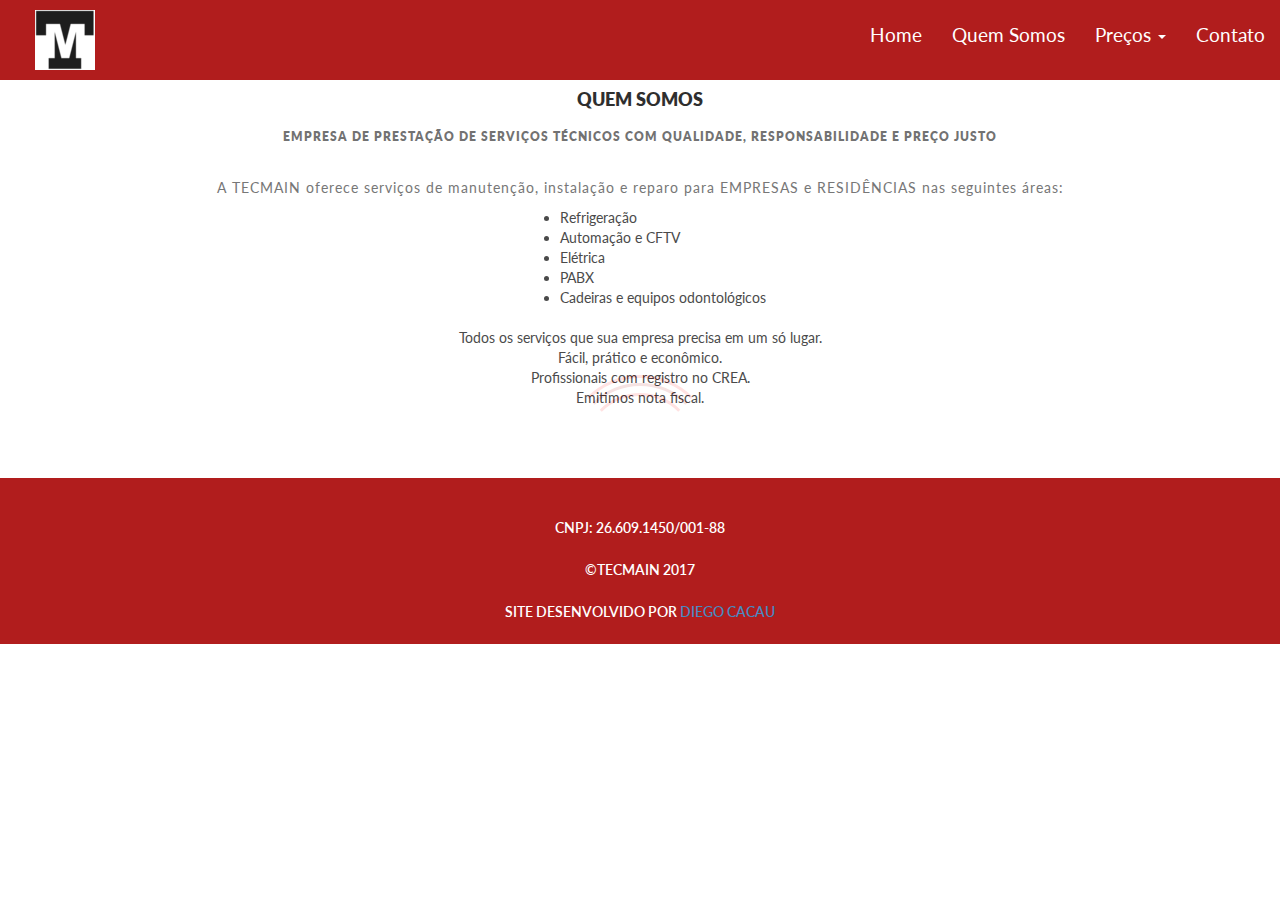
<file: we.html>
<!doctype html>
<html class="no-js" lang="">
    <head>
        <meta charset="utf-8">
        <meta http-equiv="x-ua-compatible" content="ie=edge">
        <title>TECMAIN</title>
        <meta name="description" content="">
        <meta name="viewport" content="width=device-width, initial-scale=1">

        <link rel="apple-touch-icon" href="apple-touch-icon.png">
	<!--[if lt IE 9]> <script src="js/html5shiv.js"></script> 
	<script src="js/respond.min.js"></script> <![endif]--> 		
        <!-- Place favicon.ico in the root directory -->
		<link href='https://fonts.googleapis.com/css?family=Lato:400,300,700' rel='stylesheet' type='text/css'>
        <link rel="stylesheet" href="css/main.css">
        <link rel="stylesheet" href="css/bootstrap.min.css">
        <link rel="stylesheet" href="css/font-awesome.min.css">
        <link rel="stylesheet" href="css/owl.carousel.css">
        <link rel="stylesheet" href="css/style.css">

    </head>
<body >
		 <!-- start preloader -->
        <div id="loader-wrapper">
            <div class="logo"></div>
            <div id="loader">
            </div>
        </div>
        <!-- end preloader -->
        <!--[if lt IE 8]>
            <p class="browserupgrade">You are using an <strong>outdated</strong> browser. Please <a href="http://browsehappy.com/">upgrade your browser</a> to improve your experience.</p>
        <![endif]-->

<nav class="navbar navbar-default navbar-fixed-top">
  <div class="container-fluid">
    <!-- Brand and toggle get grouped for better mobile display -->
    <div class="navbar-header">
      <button type="button" class="navbar-toggle collapsed" data-toggle="collapse" data-target="#bs-example-navbar-collapse-1" aria-expanded="false">
        <span class="sr-only">Toggle navigation</span>
        <span class="icon-bar"></span>
        <span class="icon-bar"></span>
        <span class="icon-bar"></span>
      </button>
      <a id="logo" href="index.html"><img src="img/logo.png" alt=""/></a>
    </div>

    <!-- Collect the nav links, forms, and other content for toggling -->
    <div class="collapse navbar-collapse" id="bs-example-navbar-collapse-1">
      <ul class="nav navbar-nav navbar-right">
		<li><a  href="index.html">Home</a></li>
		<li><a  href="we.html">Quem Somos</a></li>
		<li class="dropdown">
          <a href="#" class="dropdown-toggle" data-toggle="dropdown" role="button" aria-haspopup="true" aria-expanded="false">Preços <span class="caret"></span></a>
          <ul class="dropdown-menu">
            <li><a href="planos.html">Planos</a></li>
            <li><a href="servicos.html">Serviços</a></li>
            <li><a href="eletricos.html">Diversos</a></li>
          </ul>
        </li>
		<li><a href="contato.html">Contato</a></li> 						
      </ul>
    </div><!-- /.navbar-collapse -->
  </div><!-- /.container-fluid -->
</nav>


<!-- start about Section -->
<section id="abt_sec">
	<div class="container">
		<div class="row">
			<div class="col-lg-12 col-md-12 col-sm-12 col-xs12 ">
				<div class="title_sec">
					<h1>Quem somos</h1>
					<h2>EMPRESA DE PRESTAÇÃO DE SERVIÇOS TÉCNICOS COM QUALIDADE, RESPONSABILIDADE E PREÇO JUSTO</h2>
				</div>			
			</div>		
			<div class="col-lg-12 col-md-12 col-sm-12 col-xs12 ">
				<div class="abt">
					<p>A TECMAIN oferece serviços de manutenção, instalação e reparo para EMPRESAS e RESIDÊNCIAS nas seguintes áreas:</p>
					<div class="col-lg-3 col-md-3 col-sm-12 col-lg-offset-5 text-left">
						<li>Refrigeração</li>
						<li>Automação e CFTV</li>
						<li>Elétrica</li>
						<li>PABX</li>
						<li>Cadeiras e equipos odontológicos</li>
					</div>	
					<div class="col-lg-12 col-md-12 col-sm-12 text-center">
						<br>Todos os serviços que sua empresa precisa em um só lugar. 
						<br>Fácil, prático e econômico. 
						<br>Profissionais com registro no CREA. 
						<br>Emitimos nota fiscal.
					</div>
					
				</div>
			</div>			
		</div>
	</div>
</section>
<!-- End About Section -->




<!-- start footer Section -->
<footer id="ft_sec">
	<div class="container">
		<div class="row">
			<div class="col-lg-12">

				<ul class="copy_right">
					<li>CNPJ: 26.609.1450/001-88</li>
				</ul>					

			
				<ul class="copy_right">
					<li>&copy;Tecmain 2017</li>
				</ul>			
				<ul class="copy_right">
					<li>Site desenvolvido por <a href="http://pingadodecoisas.xyz/" target="blank">Diego Cacau</a></li>
				</ul>		
			</div>	
		</div>
	</div>
</footer>
<!-- End footer Section -->

<script type="text/javascript" src="http://code.jquery.com/jquery-1.9.1.min.js"></script>
<script src="js/isotope.pkgd.min.js"></script>
<script src="js/bootstrap.min.js"></script>
<script src="js/jquery.counterup.min.js"></script>
<script src="js/owl.carousel.min.js"></script>
<script src="js/jquery.nicescroll.min.js"></script>
<script src="js/scrolling-nav.js"></script>
<script src="js/main.js"></script>


<script>
    jQuery(document).ready(function( $ ) {
        $('.counter').counterUp({
            delay: 10,
            time: 1000
        });
    });
</script>

<script>

  //Hide Overflow of Body on DOM Ready //
$(document).ready(function(){
    $("body").css("overflow", "hidden");
});

// Show Overflow of Body when Everything has Loaded 
$(window).load(function(){
    $("body").css("overflow", "visible");        
    var nice=$('html').niceScroll({
	cursorborder:"5",
	cursorcolor:"#00AFF0",
	cursorwidth:"3px",
	boxzoom:true, 
	autohidemode:true
	});

});
</script>



    </body>
</html>
</file>
<file: css/main.css>
/*! HTML5 Boilerplate v5.2.0 | MIT License | https://html5boilerplate.com/ */

/*
 * What follows is the result of much research on cross-browser styling.
 * Credit left inline and big thanks to Nicolas Gallagher, Jonathan Neal,
 * Kroc Camen, and the H5BP dev community and team.
 */

/* ==========================================================================
   Base styles: opinionated defaults
   ========================================================================== */

html {
    color: #222;
    font-size: 1em;
    line-height: 1.4;
}

/*
 * Remove text-shadow in selection highlight:
 * https://twitter.com/miketaylr/status/12228805301
 *
 * These selection rule sets have to be separate.
 * Customize the background color to match your design.
 */

::-moz-selection {
    background: #b3d4fc;
    text-shadow: none;
}

::selection {
    background: #b3d4fc;
    text-shadow: none;
}

/*
 * A better looking default horizontal rule
 */

hr {
    display: block;
    height: 1px;
    border: 0;
    border-top: 1px solid #ccc;
    margin: 1em 0;
    padding: 0;
}

/*
 * Remove the gap between audio, canvas, iframes,
 * images, videos and the bottom of their containers:
 * https://github.com/h5bp/html5-boilerplate/issues/440
 */

audio,
canvas,
iframe,
img,
svg,
video {
    vertical-align: middle;
}

/*
 * Remove default fieldset styles.
 */

fieldset {
    border: 0;
    margin: 0;
    padding: 0;
}

/*
 * Allow only vertical resizing of textareas.
 */

textarea {
    resize: vertical;
}

/* ==========================================================================
   Browser Upgrade Prompt
   ========================================================================== */

.browserupgrade {
    margin: 0.2em 0;
    background: #ccc;
    color: #000;
    padding: 0.2em 0;
}

/* ==========================================================================
   Author's custom styles
   ========================================================================== */

















/* ==========================================================================
   Helper classes
   ========================================================================== */

/*
 * Hide visually and from screen readers:
 */

.hidden {
    display: none !important;
}

/*
 * Hide only visually, but have it available for screen readers:
 * http://snook.ca/archives/html_and_css/hiding-content-for-accessibility
 */

.visuallyhidden {
    border: 0;
    clip: rect(0 0 0 0);
    height: 1px;
    margin: -1px;
    overflow: hidden;
    padding: 0;
    position: absolute;
    width: 1px;
}

/*
 * Extends the .visuallyhidden class to allow the element
 * to be focusable when navigated to via the keyboard:
 * https://www.drupal.org/node/897638
 */

.visuallyhidden.focusable:active,
.visuallyhidden.focusable:focus {
    clip: auto;
    height: auto;
    margin: 0;
    overflow: visible;
    position: static;
    width: auto;
}

/*
 * Hide visually and from screen readers, but maintain layout
 */

.invisible {
    visibility: hidden;
}

/*
 * Clearfix: contain floats
 *
 * For modern browsers
 * 1. The space content is one way to avoid an Opera bug when the
 *    `contenteditable` attribute is included anywhere else in the document.
 *    Otherwise it causes space to appear at the top and bottom of elements
 *    that receive the `clearfix` class.
 * 2. The use of `table` rather than `block` is only necessary if using
 *    `:before` to contain the top-margins of child elements.
 */

.clearfix:before,
.clearfix:after {
    content: " "; /* 1 */
    display: table; /* 2 */
}

.clearfix:after {
    clear: both;
}

/* ==========================================================================
   EXAMPLE Media Queries for Responsive Design.
   These examples override the primary ('mobile first') styles.
   Modify as content requires.
   ========================================================================== */

@media only screen and (min-width: 35em) {
    /* Style adjustments for viewports that meet the condition */
}

@media print,
       (-webkit-min-device-pixel-ratio: 1.25),
       (min-resolution: 1.25dppx),
       (min-resolution: 120dpi) {
    /* Style adjustments for high resolution devices */
}

/* ==========================================================================
   Print styles.
   Inlined to avoid the additional HTTP request:
   http://www.phpied.com/delay-loading-your-print-css/
   ========================================================================== */

@media print {
    *,
    *:before,
    *:after {
        background: transparent !important;
        color: #000 !important; /* Black prints faster:
                                   http://www.sanbeiji.com/archives/953 */
        box-shadow: none !important;
        text-shadow: none !important;
    }

    a,
    a:visited {
        text-decoration: underline;
    }

    a[href]:after {
        content: " (" attr(href) ")";
    }

    abbr[title]:after {
        content: " (" attr(title) ")";
    }

    /*
     * Don't show links that are fragment identifiers,
     * or use the `javascript:` pseudo protocol
     */

    a[href^="#"]:after,
    a[href^="javascript:"]:after {
        content: "";
    }

    pre,
    blockquote {
        border: 1px solid #999;
        page-break-inside: avoid;
    }

    /*
     * Printing Tables:
     * http://css-discuss.incutio.com/wiki/Printing_Tables
     */

    thead {
        display: table-header-group;
    }

    tr,
    img {
        page-break-inside: avoid;
    }

    img {
        max-width: 100% !important;
    }

    p,
    h2,
    h3 {
        orphans: 3;
        widows: 3;
    }

    h2,
    h3 {
        page-break-after: avoid;
    }
}
</file>
<file: css/responsive.css>
@media (min-width:1200px) {
.left_crousel_btn {
left : 30px;
}
.right_crousel_btn {
right : 30px;
}
}
@media (min-width:992px) and (max-width:1169px) {
.container {
width : 970px;
}
.lts_pst img {
width : 100%;
}
#InputName {
width : 205px;
}
#InputEmail {
width : 205px;
}
.title_sec {
width : 750px;
}
.abt {
width : 820px;
}
#protfolio_sec .single-portfolio {
margin-left : 10px;
}
.left_crousel_btn {
left : 30px;
}
.right_crousel_btn {
right : 30px;
}
}
@media (min-width:768px) and (max-width:991px) {
.container {
width : 750px;
}
.lts_pst img {
width : 100%;
}
.title_sec {
width : 100%;
}
.abt {
width : 100%;
}
.sngl_pricing {
margin-bottom : 40px;
}
.service {
margin-bottom : 20px;
}
#protfolio_sec .single-portfolio {
margin-left : 240px;
}
.lts_pst {
margin-bottom : 40px;
}
.left_crousel_btn {
left : 30px;
}
.right_crousel_btn {
right : 30px;
}
.widget {
float : left;
}
}
@media (max-width:767px) {
.container {
width : 300px;
}
.title_sec {
width : 100%;
}
.abt {
width : 100%;
}
.sngl_pricing {
margin-bottom : 40px;
}
.service {
margin-bottom : 20px;
}
#protfolio_sec ul.filter {
padding-left : 25px;
}
.main_menu_sec {
padding-bottom : 18px;
}
.lft_hd img {
margin-top : 9px;
}
.sngl_tstm p {
width : 260px;
}
.lts_pst > img {
width : 100%;
}
.right_crousel_btn {
right : 0;
}
.left_crousel_btn {
left : 0;
}
.author_info > img {
width : 100%;
margin-bottom : 20px;
}
}
@media only screen and (min-width:320px) and (max-width:479px)
</file>
<file: css/style.css>
body {
font-family : 'Lato', sans-serif;
background : #fff;
}
body p {
color : #666666;
font-family : "Lato", sans-serif;
font-size : 14px;
letter-spacing : 1px;
}
body h1, h2, h3, h4, h5, h6 {
color : #141414;
font-family : "Lato", sans-serif;
font-size : 18px;
text-transform : capitalize;
font-weight : 800;
text-transform : uppercase;
}
a:hover {
text-decoration : none;
}
.navbar {
padding : 10px 0;
transition : background 0.5s ease-in-out, padding 0.5s ease-in-out;
}
.top-nav-collapse {
padding : 0;
}
#loader-wrapper .logo {
left : 48.7%;
position : absolute;
top : 48%;
}
#loader-wrapper .logo a {
font-weight : 700;
color : #3498DB;
font-size : 12px;
}
.logo span {
color : #f85654;
}
#loader-wrapper {
position : fixed;
top : 0;
left : 0;
width : 100%;
height : 100%;
z-index : 999999;
background : #fff;
}
#loader {
display : block;
position : relative;
left : 50%;
top : 50%;
width : 150px;
height : 150px;
margin : -75px 0 0 -75px;
border-radius : 50%;
border : transparent solid 3px;
border-top-color : red;
animation : spin 2s linear infinite;
}
#loader:before {
content : "";
position : absolute;
top : 5px;
left : 5px;
right : 5px;
bottom : 5px;
border-radius : 50%;
border : transparent solid 3px;
border-top-color : #A80000;
animation : spin 3s linear infinite;
}
#loader:after {
content : "";
position : absolute;
top : 15px;
left : 15px;
right : 15px;
bottom : 15px;
border-radius : 50%;
border : transparent solid 3px;
border-top-color : red;
animation : spin 1.5s linear infinite;
}
@keyframes spin {
0% {
transform : rotate(0deg);
}
100% {
transform : rotate(360deg);
}
}
#nav_menu ul {
float : right;
list-style : none outside none;
margin : 0;
padding : 0;
position : relative;
}
#nav_menu ul a {
color : #ffffff;
display : block;
font-family : lato;
font-size : 14px;
font-weight : bold;
line-height : 32px;
padding : 25px 14px;
text-decoration : none;
text-transform : capitalize;
transition : all 0.4s 0s ease;
}
#nav_menu ul li {
float : left;
padding : 0;
position : relative;
}
#nav_menu ul li a:hover {
transition : all 0.4s 0s ease;
background : #0078BF;
}
#nav_menu ul ul {
background : none 0 0 repeat scroll #0078bf;
display : none;
left : 0;
padding : 0;
position : absolute;
top : 100%;
z-index : 9999;
padding : 10px;
}
#nav_menu ul ul li {
float : none;
width : 200px;
}
#nav_menu ul ul a {
line-height : 120%;
padding : 10px 29px;
}
#nav_menu ul ul li a:hover {
transition : all 0.4s 0s ease;
background : #333333;
}
#nav_menu ul ul ul {
top : 0;
left : 100%;
}
#nav_menu ul li:hover > ul {
display : block;
}
#nav_menu ul li a i {
margin-left : 6px;
}
#src_sec {
background-image : url("../img/slide_img.jpg");
background-position : center center;
background-size : cover;
min-height : 500px;
}
#abt_sec {
padding : 70px 0;
}
.happy_use {
float : right;
font-family : open sans;
line-height : 6px;
text-align : center;
margin-top : 10px;
}
.happy_use > h2 {
color : #2c3e50;
font-size : 17px;
font-weight : 600;
margin : 0;
}
.happy_use > p {
font-size : 16px;
margin : 0;
}
.lft_hd img {
float : left;
margin-right : 30px;
margin-top : 19px;
margin-bottom : 19px;
width : 70px;
}
#pricing_sec {
padding : 70px 0;
}
.title_sec {
margin : 0 auto;
padding : 0 0 25px 0;
text-align : center;
}
.title_sec h2 {
color : #606060;
font-size : 12px;
text-transform : uppercase;
letter-spacing : 1px;
}
.abt {
margin : 0 auto;
text-align : center;
}
#skill_sec {
padding-top : 30px;
}
.skills-wrap .container {
padding : 70px 0;
}
.progress {
height : 35px;
line-height : 35px;
margin-bottom : 45px;
background : #F0F0F0;
border-radius : 0;
box-shadow : none;
list-style : none;
}
.progress-bar {
font-weight : 600;
line-height : 35px;
padding-left : 20px;
text-align : left;
}
.progress-bar1 .progress-bar {
background : #00AFF0;
}
#lts_sec {
padding-top : 30px;
}
.all_brouse_btn {
border : #666666 solid 1px;
color : #666666;
font-size : 12px;
text-transform : uppercase;
padding : 15px 20px;
text-align : center;
background : #fff;
}
.post_btn {
width : 100%;
display : inline-block;
margin : 0 auto;
text-align : center;
padding-top : 65px;
}
.post_btn a {
position : relative;
display : inline-block;
margin : 15px 25px;
outline : none;
color : #fff;
text-decoration : none;
text-transform : uppercase;
letter-spacing : 1px;
font-weight : 400;
text-shadow : 0 0 1px rgba(255, 255, 255, 0.3);
font-size : 1.35em;
}
.hover_effect_btn {
position : relative;
z-index : 1;
}
.hover_effect_btn a {
overflow : hidden;
margin : 0 15px;
}
.hover_effect_btn a span {
font-size : 12px;
font-family : lato;
background : none 0 0 repeat scroll #fff;
border : #666666 solid 1px;
border-radius : 6px;
color : #666666;
display : block;
padding : 15px 20px;
transition : transform 0.3s;
}
.hover_effect_btn a::before {
background : none 0 0 repeat scroll #00AFF0;
color : #fff;
height : 100%;
left : 0;
padding : 15px 20px;
position : absolute;
top : 0;
transition : transform 0.3s 0s ease;
width : 100%;
z-index : -1;
font-size : 12px;
font-family : lato;
border : #666666 solid 1px;
border-radius : 6px;
}
.hover_effect_btn a:hover span, .hover_effect_btn a:focus span {
transform : translateX(100%);
}
.hover_effect_btn a:hover::before, .hover_effect_btn a:focus::before {
transform : translateX(0%);
}
#protfolio_sec ul.filter {
color : #2e2e2e;
}
#protfolio_sec ul.filter li {
color : #666666;
cursor : pointer;
display : inline-block;
font-family : lato;
font-size : 14px;
margin-right : 5px;
padding : 15px 35px;
position : relative;
}
#protfolio_sec ul.filter li:hover {
color : #36BFF3;
}
#protfolio_sec ul.filter li.active {
border-bottom : 1px solid #00AFF0;
}
#protfolio_sec .all-portfolios {
margin-top : 20px;
margin-left : -10px;
}
#protfolio_sec .single-portfolio {
float : left;
margin-bottom : 10px;
width : 277px;
}
#protfolio_sec .single-portfolio:hover .img_hoverlay {
display : block;
}
#message {
height : 90px;
}
.wrap_caption {
padding : 190px 0;
}
.slider {
display : block;
text-align : center;
vertical-align : middle;
width : 100%;
}
#slider_sec {
background-image : linear-gradient(rgba(255,255,255,.5), rgba(255,255,255,.5)),url("../img/img_barra.png");
background-position : center center;
/*opacity: 0.5;*/
background-repeat : no-repeat;
background-size : 100% 100%;
height : 650px;
width : 100%;
}
.left_crousel_btn, .right_crousel_btn {
color : red;
height : 20px;
position : absolute;
text-align : center;
top : 50%;
width : 20px;
font-size : 25px;
font-weight : normal;
}
.caption_carousel h1 {
font-family : lato;
font-size : 60px;
text-transform : capitalize;
color : red;
}
.caption_carousel p {
font-family : lato;
font-size : 14px;
color : red;
border-top : 1px solid red;
border-bottom : 1px solid red;
display : inline;
line-height : 35px;
padding : 8px;
}
.caption_carousel {
display : table-cell;
text-align : center;
vertical-align : middle;
height : 100%;
width : 100%;
margin : 0 auto;
display : block;
}
.carousel-indicators li {
background-color : #A80000;
border : none medium;
border-radius : 5px;
cursor : pointer;
display : inline-block;
height : 6px;
text-indent : 0;
width : 25px;
}
.carousel-indicators .active {
width : 25px;
height : 7px;
background-color : red;
}
#counting_sec {
background : none 0 0 repeat scroll #f0f0f0;
padding : 90px 0;
}
.counting_sl h2 {
color : #515050;
font-size : 48px;
}
.counting_sl h4 {
font-size : 18px;
color : #515050;
text-transform : uppercase;
font-weight : 300;
}
.counting_sl {
text-align : center;
}
.counting_sl i {
color : #515050;
float : left;
font-size : 35px;
margin-top : 10px;
}
#pr_sec {
padding : 70px 0;
}
.service {

transition: all 1s ease 0s;
-moz-transition: all 1s ease 0s;
-webkit-transition: all 1s ease 0s;
cursor : pointer;
text-align : center;
padding : 61px 0;

}
.service:hover .service_hoverly {
display : block;
}
.service > h2 {
color : #515050;
font-size : 14px;
font-weight : 400;
text-transform : uppercase;
}
.service_hoverly h2 {
color : #515050;
font-size : 14px;
font-weight : 400;
text-transform : uppercase;
margin : 0;
padding-bottom : 30px;
}
.service i {
font-size : 50px;
color : red;
position : relative;
}
.service_hoverly {

transition: all 1s ease 0s;
	-moz-transition: all 1s ease 0s;
	-webkit-transition: all 1s ease 0s;border :1px solid #03B0F0;
display : none;
padding : 25px 5px;
position : absolute;
top : 0;
background : #fff;
}
.service_hoverly i {
background : none 0 0 repeat scroll #fff;
font-size : 50px;
position : relative;
top : -50px;
}
#protfolio_sec {
background : none 0 0 repeat scroll #f0f0f0;
padding : 70px 0;
}
#tm_sec {
padding : 70px 0;
}
.sngl_team h3 {
font-size : 14px;
text-transform : uppercase;
color : #333333;
}
.sngl_team {
text-align : center;
width : 100%;
}
.owl-item .sngl_team img {
margin : 0 auto;
text-align : center;
width : 130px;
}
.sngl_team span {
color : #00aff0;
font-family : lato;
font-size : 13px;
margin-left : 10px;
text-transform : uppercase;
}
.all_team .owl-controls .owl-prev i {
color : #3399ff;
font-size : 30px;
position : absolute;
top : 46%;
left : 0;
}
.all_team .owl-controls .owl-next i {
position : absolute;
top : 46%;
font-size : 30px;
color : #3399FF;
right : 0%;
}
.all_team .owl-controls .owl-dot {
background-color : #363636;
border : none medium;
border-radius : 5px;
cursor : pointer;
display : inline-block;
height : 6px;
text-indent : 0;
width : 25px;
margin-right : 5px;
}
.all_team .owl-controls .owl-dot.active {
background-color : #03B0F0;
}
.all_team .owl-controls {
display : inline-block;
width : 100%;
text-align : center;
}
#tstm_sec {
background-image : url("../img/testimonial_bg.jpg");
background-position : center center;
background-repeat : no-repeat;
background-size : 100% 100%;
padding : 40px 0;
}
.all_tstm {
display : table;
width : 100%;
height : 100%;
}
.sngl_tstm {
display : table-cell;
height : 100%;
text-align : center;
vertical-align : middle;
}
.sngl_tstm i {
font-size : 25px;
color : #fff;
}
.sngl_tstm h3 {
color : #fff;
font-size : 24px;
letter-spacing : 1px;
text-transform : uppercase;
}
.sngl_tstm p {
color : #ffffff;
font-size : 16px;
line-height : 30px;
}
.sngl_tstm h6 {
font-size : 12px;
text-transform : uppercase;
color : #fff;
}
.clnt_tstm {
width : 780px;
margin : 0 auto;
}
#tstm_sec .owl-controls .owl-dot {
background-color : #fff;
border : none medium;
border-radius : 5px;
cursor : pointer;
display : inline-block;
height : 6px;
text-indent : 0;
width : 25px;
margin-right : 5px;
}
#tstm_sec .owl-controls .owl-dot.active {
background-color : #03B0F0;
}
#tstm_sec .owl-controls {
display : inline-block;
width : 100%;
text-align : center;
}
#tstm_sec .owl-controls .owl-nav {
display : none;
}
.lts_pst > img {
  width: 100%;
}
.lts_pst h2 {
color : #333333;
font-size : 14px;
text-transform : uppercase;
}
.lts_pst a {
border-bottom : 1px solid #333333;
color : #333333;
font-family : lato;
text-transform : capitalize;
}
.lts_pst a:hover {
border-bottom : 1px solid #00AFF0;
}
.sngl_pricing ul {
border : #ebebeb solid 5px;
margin : 0;
padding : 0;transition: all 1s ease 0s;
-moz-transition: all 1s ease 0s;
-webkit-transition: all 1s ease 0s
}
.sngl_pricing ul li {
color : #666666;
font-family : lato;
font-size : 16px;
list-style : none outside none;
text-transform : capitalize;
border-top : 1px solid #EBEBEB;
padding : 10px 0;
text-align : center;
}
.sngl_pricing ul li:first-child {
border-top : 0;
}
.sngl_pricing {
text-align : center;
border : #ebebeb solid 5px;
}
.sngl_pricing:hover {
border : #337ab7 solid 5px;transition: all 1s ease 0s;
-moz-transition: all 1s ease 0s;
-webkit-transition: all 1s ease 0s
}
.sngl_pricing:hover.sngl_pricing h3 {
background : none 0 0 repeat scroll #00AFF0;transition: all 1s ease 0s;
-moz-transition: all 1s ease 0s;
-webkit-transition: all 1s ease 0s
}
.sngl_pricing > h2 {
color : #fff;
font-size : 18px;
margin : 0;
padding : 30px;
text-transform : uppercase;
}
.title_bg_1 {
background-image : url("../img/basic.jpg");
background-position : center center;
background-repeat : no-repeat;
background-size : 100% 100%;
}
.title_bg_2 {
background-color: red;
background-position : center center;
background-repeat : no-repeat;
background-size : 100% 100%;
}
.title_bg_3 {
background-image : url("../img/extended.jpg");
background-position : center center;
background-repeat : no-repeat;
background-size : 100% 100%;
}
.sngl_pricing > h3 {
background : none 0 0 repeat scroll #ebebeb;
color : #515050;
font-size : 48px;
margin : 0;
padding : 20px 0;
}
.currency {
font-size : 24px;
position : relative;
top : -18px;
}
.monuth {
font-size : 24px;
text-transform : none;
}
.btn.pricing_btn {
background : none 0 0 repeat scroll #00aff0;
border : #666666 solid 1px;
color : #fff;
text-transform : uppercase;
padding : 10px 30px;
}
.sngl_pricing ul {
margin : 0;
padding : 55px 0;
}
.sngl_pricing a {
margin-top : 30px;
}
#clt_sec {
background : #F0F0F0;
padding : 70px 0;
}
.owl-item .sngl_clt a {
text-align : left;
width : 100%;
display : inline-block;
margin-left : 40px;
}
.owl-item .sngl_clt img {
width : 100px;
}
#clt_sec .owl-controls .owl-nav {
display : none;
}
#ctn_sec {
padding : 70px 0;
}
#cnt_form .btn {
background : red;
padding : 10px 35px;
}
#cnt_form .form-control:focus {
border : #0080FF solid 1px;
}
.cnt_info ul {
margin : 0;
padding : 0;
border-left : 1px solid #C7C7C7;
padding-left : 30px;
}
.cnt_info ul li {
list-style : none outside none;
padding : 15px 0;
}
.cnt_info ul li i {
color : red;
float : left;
margin-top : 5px;
}
.cnt_info p {
padding-left : 30px;
}
.map_area {
margin-bottom : 93px;
}
.ft ul {
margin : 0;
padding : 0;
text-align : center;
}
.ft ul li {
list-style : none outside none;
padding-right : 10px;
display : inline;
}
.ft ul li a {
border : white solid 1px;
border-radius : 50px;
display : inline-block;
margin : 0 auto;
padding : 7px 11px;
text-align : center;
}
.ft ul li a i {
color : white;
font-size : 15px;
transition: all 1s ease 0s;
-moz-transition: all 1s ease 0s;
-webkit-transition: all 1s ease 0s
}
.ft ul li a i:hover {
color : #00AFF0;transition: all 1s ease 0s;
-moz-transition: all 1s ease 0s;
-webkit-transition: all 1s ease 0s
}
.ft ul li .fa-facebook {
padding : 3px;
}
#ltd_map_sec {
background : none 0 0 repeat scroll #363636;
text-align : center;
}
.map > h1 {
color : #fff;
font-size : 20px;
font-weight : normal;
text-transform : uppercase;
}
#ft_sec {
padding : 20px 0;
background-color: #A80000;
}
.copy_right {
margin : 0;
padding : 0;
}
.copy_right li {
font-size : 14px;
font-weight : 600;
list-style : none outside none;
padding : 2px;
text-align : center;
color : white;
text-transform : uppercase;
}
.copy_right {
margin : 0;
padding : 0;
margin-top : 18px;
}
.map i {
font-size : 22px;
font-weight : bold;
color : #fff;
margin-left : 15px;
}
.show_hide {
color : #3399FF;
margin-left : 15px;
}
#blg_sec {
padding : 100px 0;
}
.main_menu_sec {
background : none 0 0 repeat scroll #A80000 ;
border : none 0;
margin : 0;
}
.post_info i {
background : none 0 0 repeat scroll #00aff0;
color : #fff;
float : left;
font-size : 30px;
padding : 10px;
margin-right : 15px;
}
.post_info ul {
margin : 0;
padding : 0;
}
.post_info ul li {
list-style : none;
float : left;
}
.post_intro {
padding-top : 15px;
}
.post_intro h2 {
color : #333333;
font-size : 14px;
font-weight : bold;
text-transform : uppercase;
display : inline;
line-height : 30px;
}
.post_info ul li {
float : left;
list-style : none outside none;
color : #a3a7b2;
font-size : 12px;
text-transform : capitalize;
font-family : lato;
}
.post_content {
border-bottom : 1px solid #e3e3e3;
float : left;
line-height : 25px;
padding : 30px 0;
}
.post_content > a {
color : #666666;
font-family : lato;
font-size : 12px;
border-bottom : 1px solid #666666;
line-height : 40px;
padding : 8px 0;
}
.post_content > a:hover {
border-bottom : 1px solid #00AFF0;
}
#sr_bx {
border : #C4C4C4 solid 1px;
padding : 12px;
width : 100%;
}
.sidebar h2 {
color : #333333;
font-size : 14px;
text-transform : uppercase;
margin-top : 30px;
}
.title_br {
border-bottom : 2px solid #666666;
width : 50px;
}
.sidebar ul {
margin : 0;
padding : 0;
}
.sidebar ul li {
border-bottom : 1px solid #e2e2e2;
list-style : none outside none;
padding : 15px 0;
}
.sidebar ul li a {
color : #666666;
font-size : 14px;
text-transform : capitalize;transition: all 1s ease 0s;
-moz-transition: all 1s ease 0s;
-webkit-transition: all 1s ease 0s
}
.sidebar ul li a:hover{transition: all 1s ease 0s;
-moz-transition: all 1s ease 0s;
-webkit-transition: all 1s ease 0s;color:#00AFF0}
.flickr li {
border : 0 !important ;
}
.flickr li {
float : left;
padding-right : 6px;
width : 90px;
}
.tag > li {
border : none medium !important ;
float : left;
}
.tag li a {
border : #666666 solid 1px;
padding : 10px;
margin-right : 5px;
}
.sngl_blg > img {
width : 100%;
height : 100%;
}
.author_dec h3 {
margin : 0;
color : #333333;
font-size : 14px;
margin-bottom : 11px;
}
.author_info {
border-bottom : 1px solid #e3e3e3;
display : inline-block;
padding : 22px 0;
margin-bottom : 30px;
}
.author_info > img {
float : left;
margin-right : 35px;
}
.social_link {
margin : 0;
padding : 0;
float : right;
display : inline-flex;
}
.social_link li {
list-style : none;
}
.social_link li a i {
color : #363636;
float : left;
padding : 6px;
}
.form-control.single_cnt {
width : 355px !important ;
}
.single_cnt_m {
width : 731px !important ;
}


#logo{
	margin-left: 20px;
}

.navbar{
	background-color:  #A80000;
	border: none;
}

.navbar-nav>li, .navbar-default .navbar-nav>li>a{
	color: white;
	font-color: white;
	font-size: 19px;
}

.navbar-default .navbar-nav>li>a:focus{
	color: white;
}

.navbar-default .navbar-nav>li>a:hover{
	color: #337ab7;
	font-size: 19px;
}

.navbar-toggle{
	background-color: red;
	border-color:#A80000;
}

.navbar-default .navbar-toggle .icon-bar{
		background-color:  #A80000;
}

#servicos > div > div > div:nth-child(1) > h2 {
color : #fff;
font-size : 18px;
margin : 0;
padding : 30px;
text-transform : uppercase;
}

#servicos{
	margin-top: 130px;

}

#servicos > div > div > div:nth-child(2) > div{
	margin-bottom: 20px;
}

.navbar-default .navbar-nav>.open>a, .navbar-default .navbar-nav>.open>a:focus, .navbar-default .navbar-nav>.open>a:hover{
	color:white;
	background-color:#337ab7; 
}

.navbar-default .navbar-nav .open .dropdown-menu>li>a{
	color: white;
}


#bs-example-navbar-collapse-1 > ul > li.dropdown.open > ul{
	background-color: #A80000;

}

.navbar-default .navbar-nav .open .dropdown-menu>li>a:hover{
	background-color: #337ab7;
	color: white;
}
</file>
